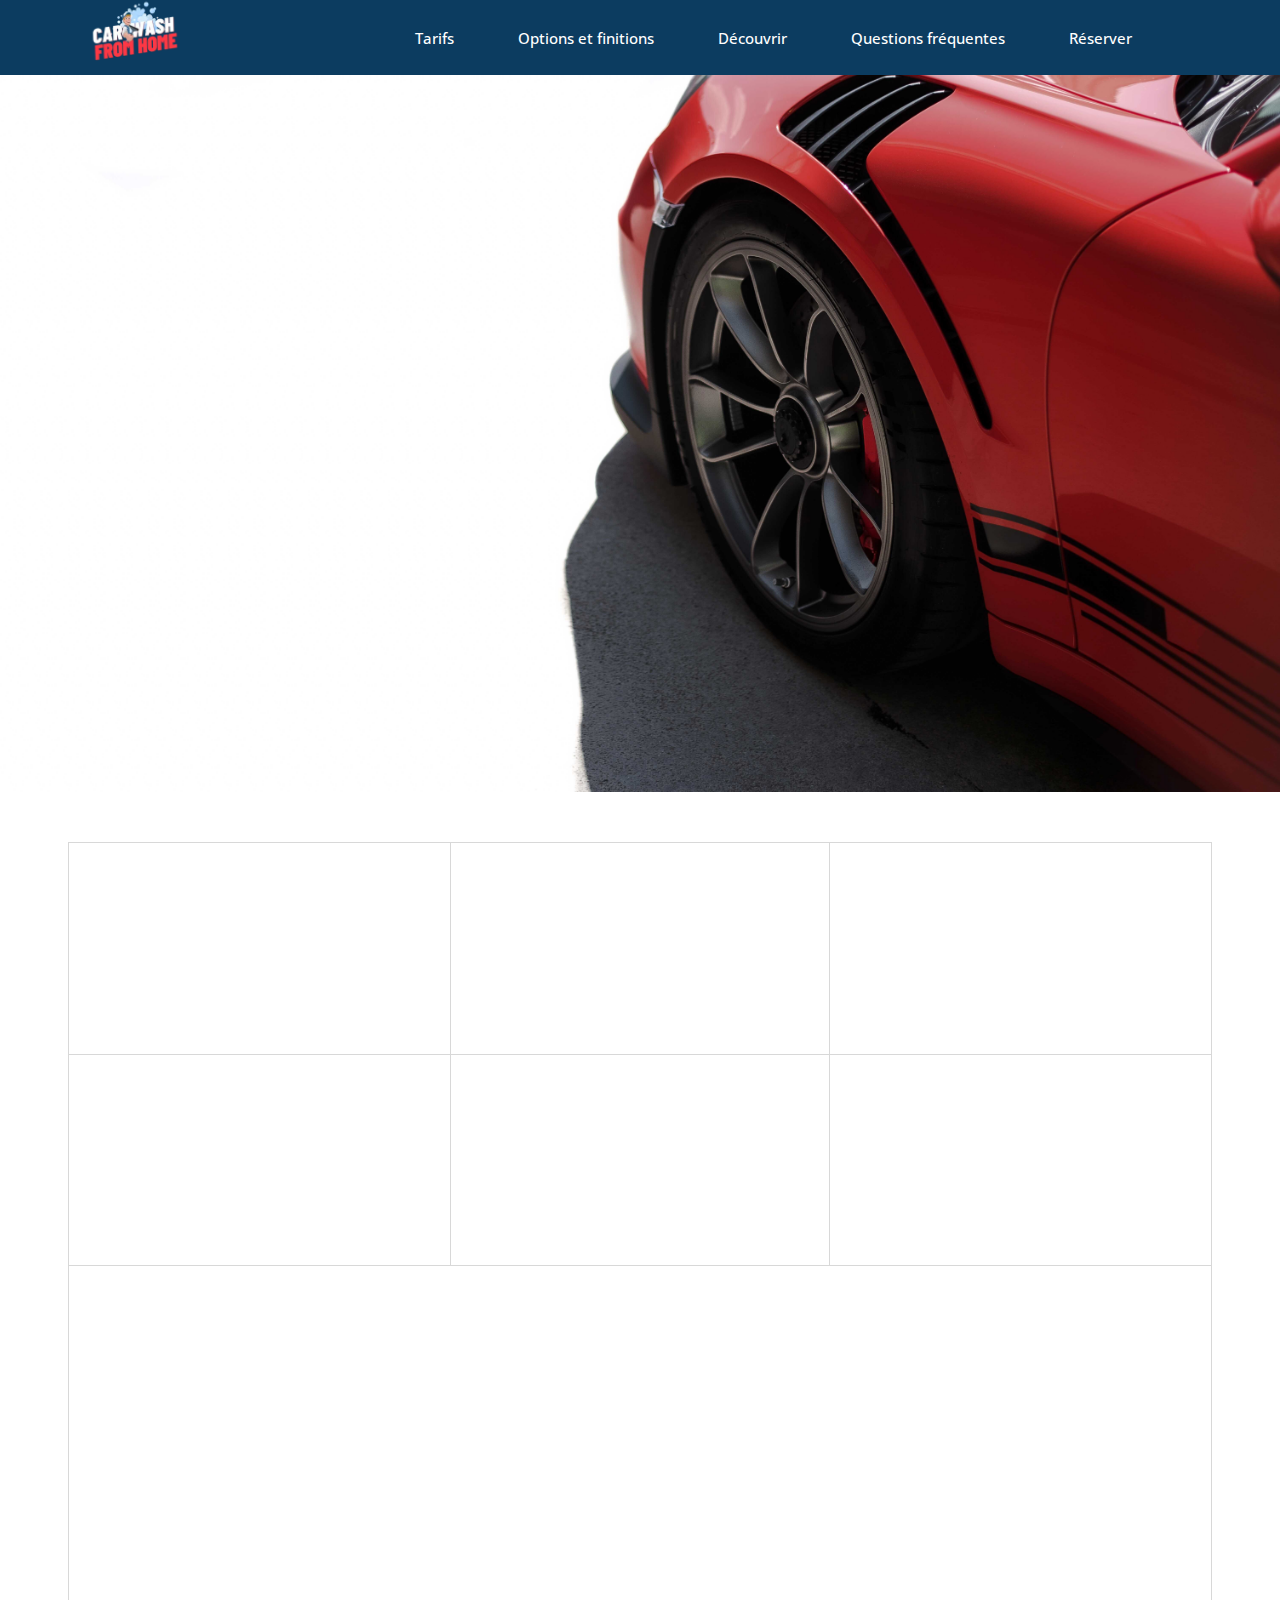
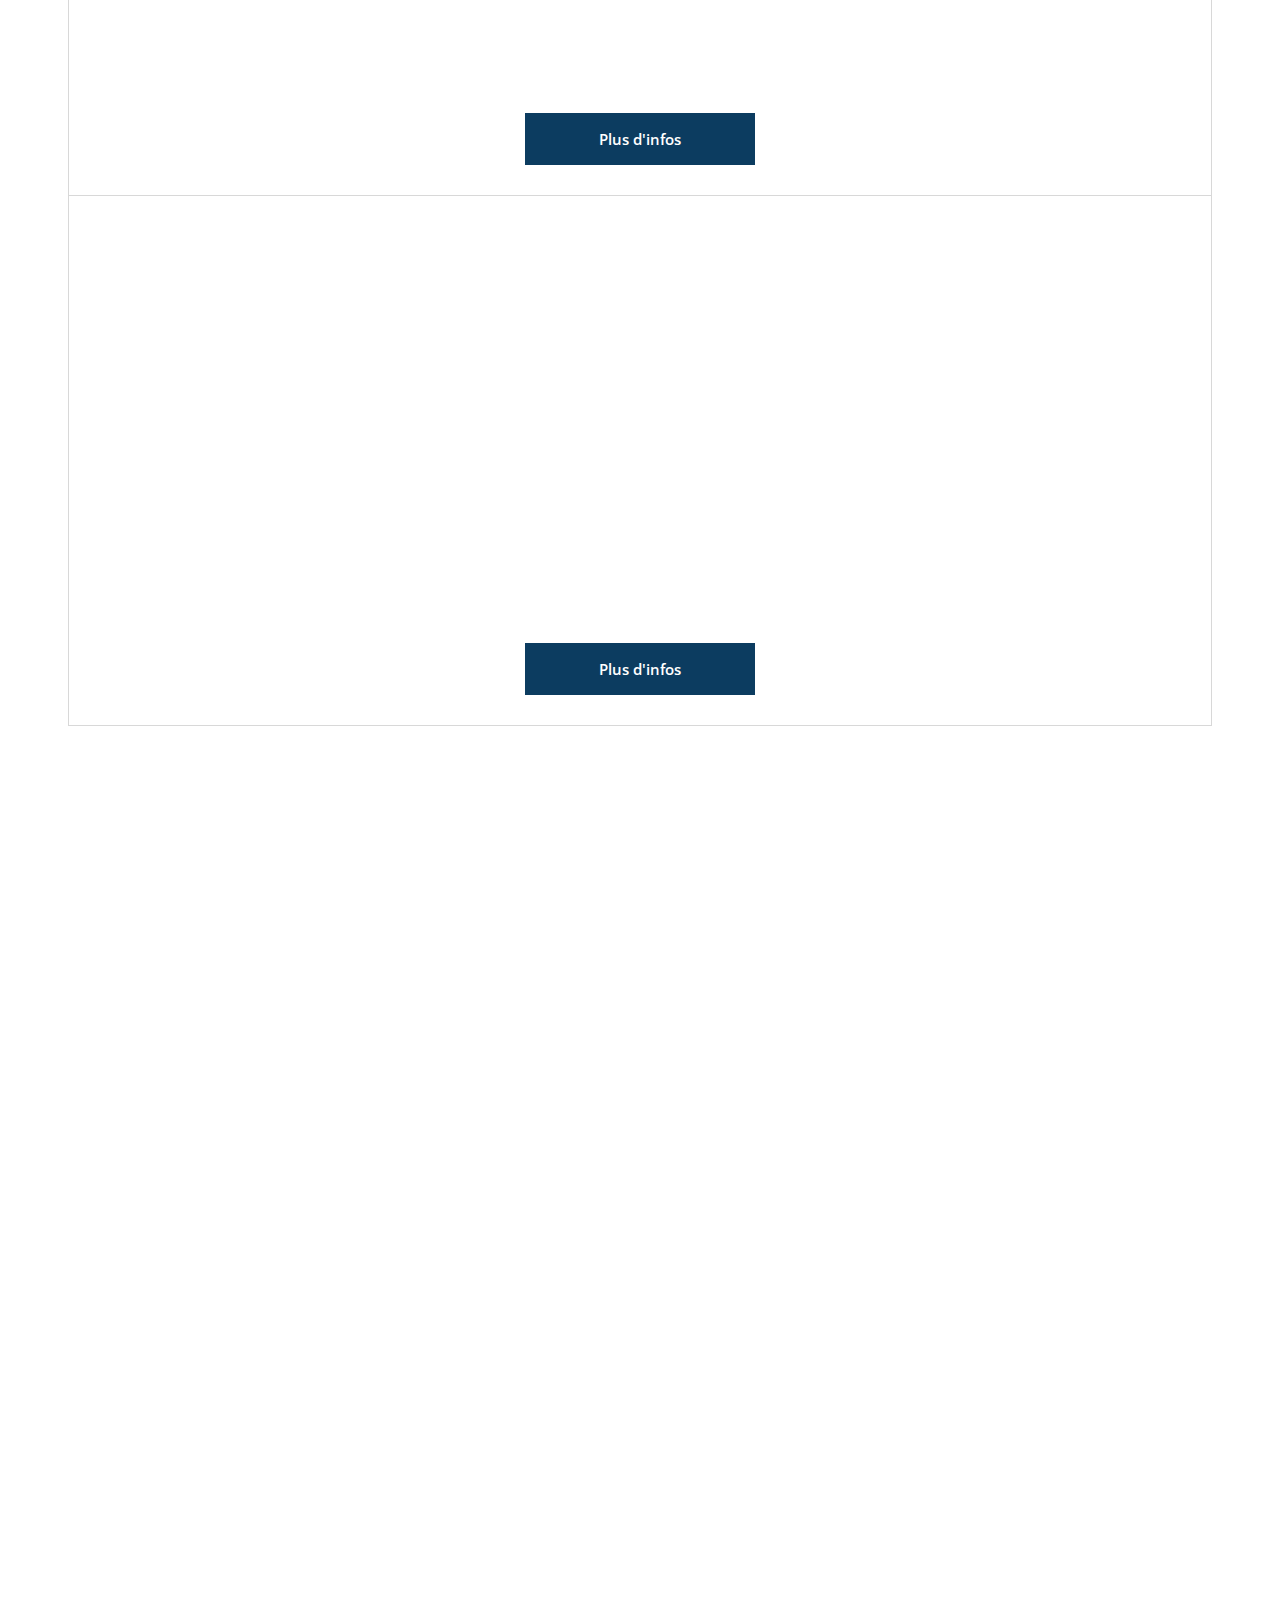
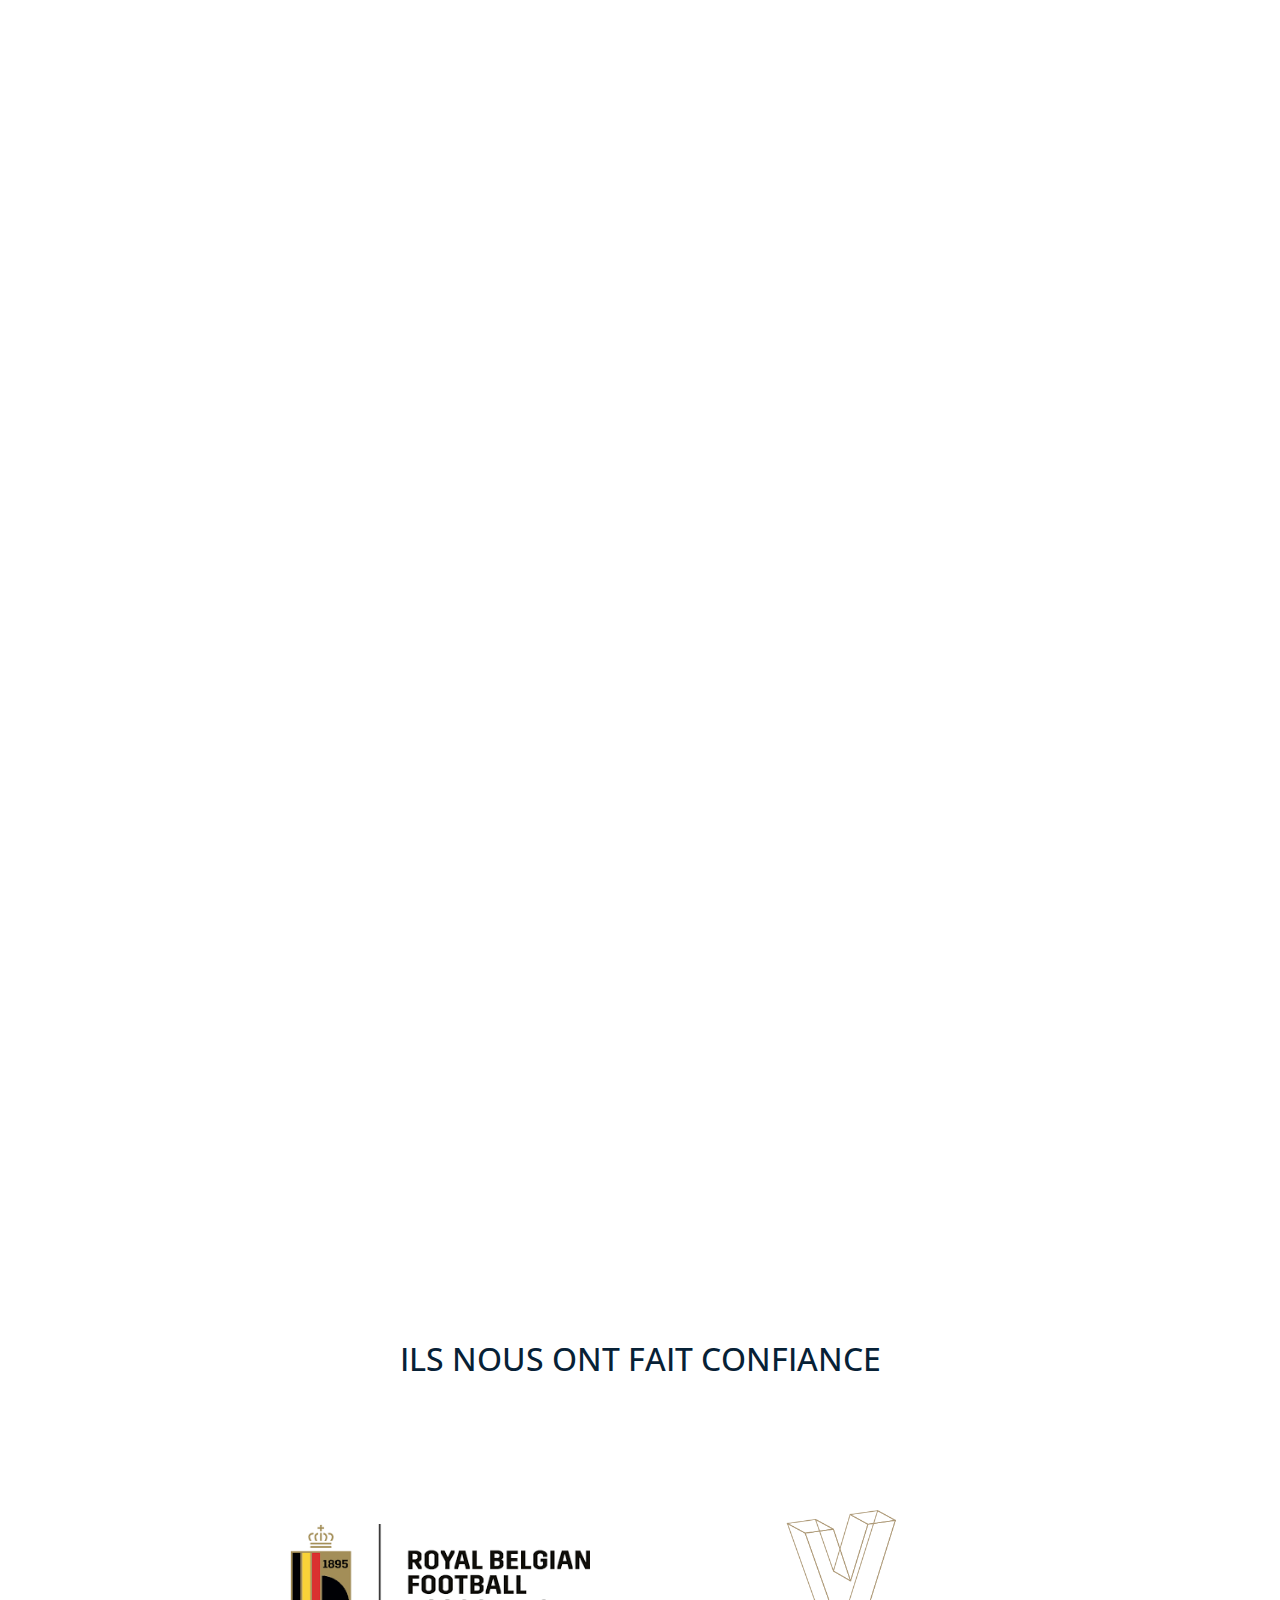
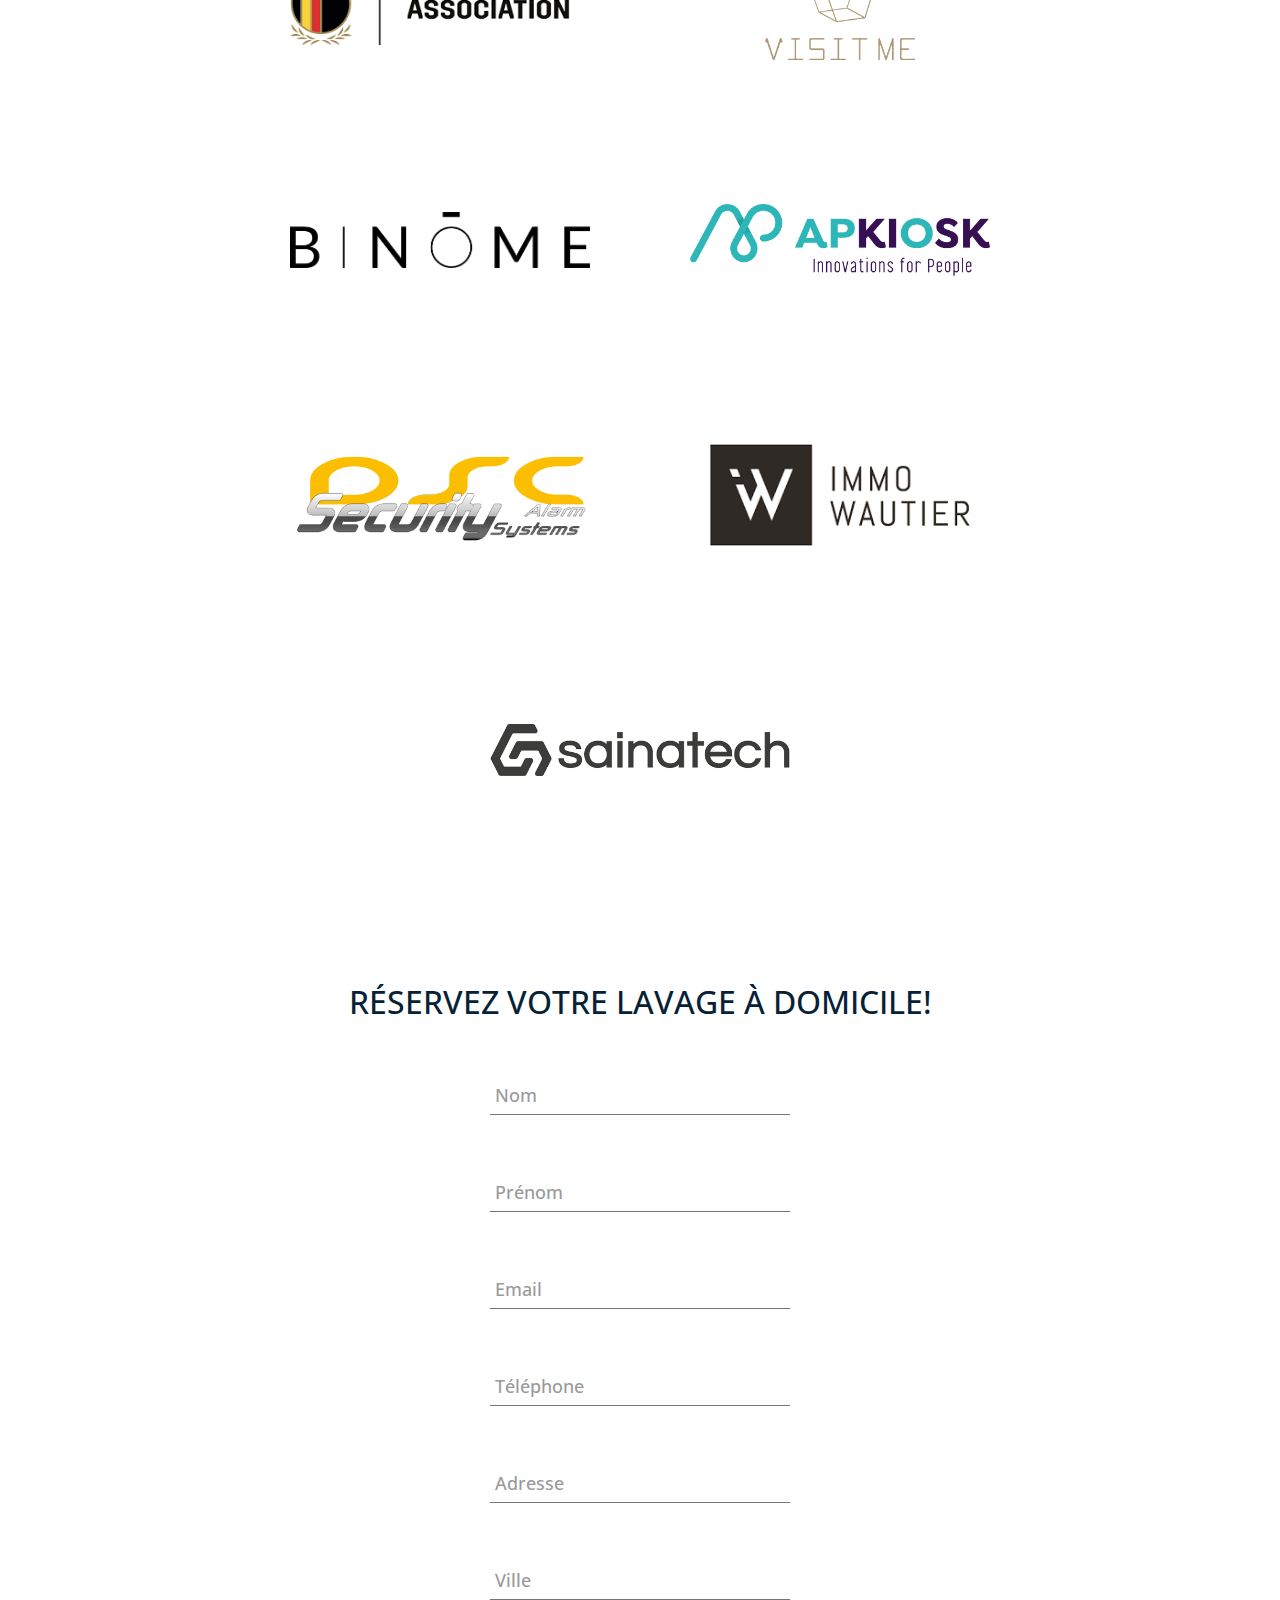
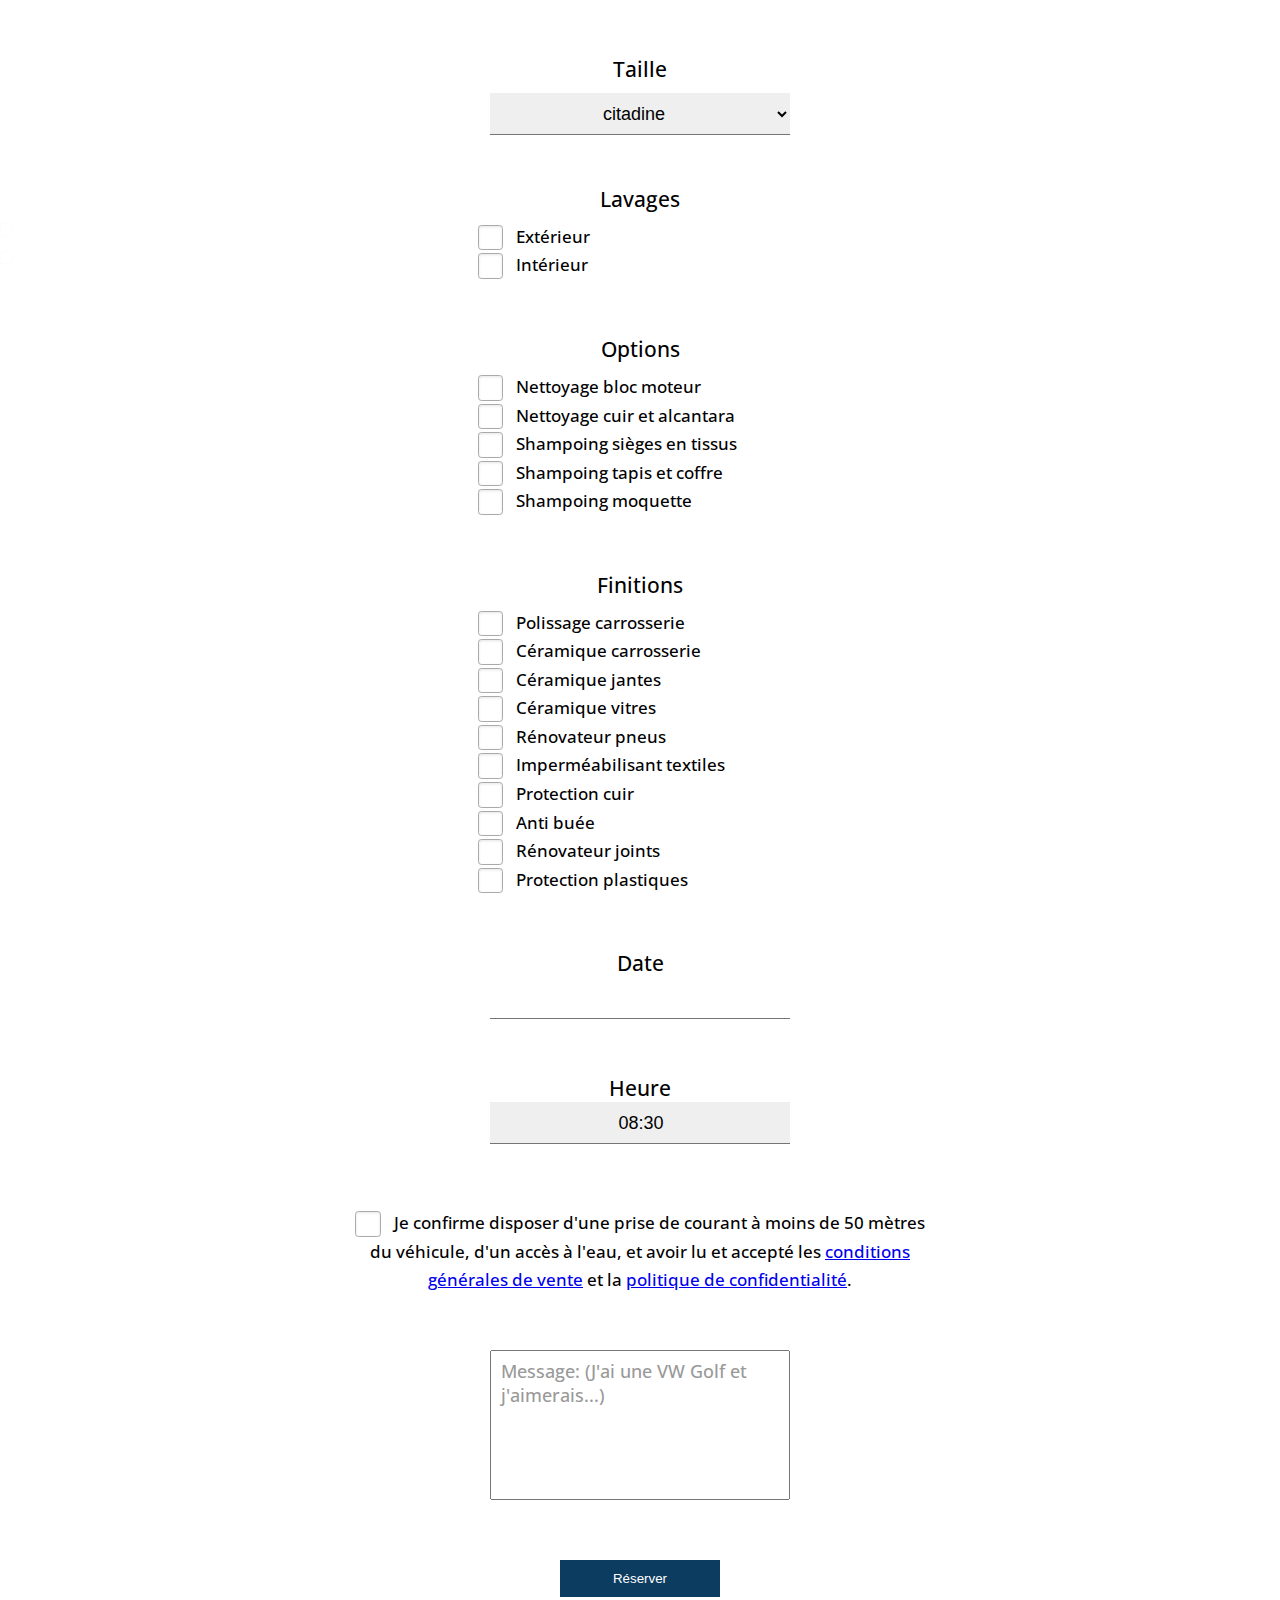
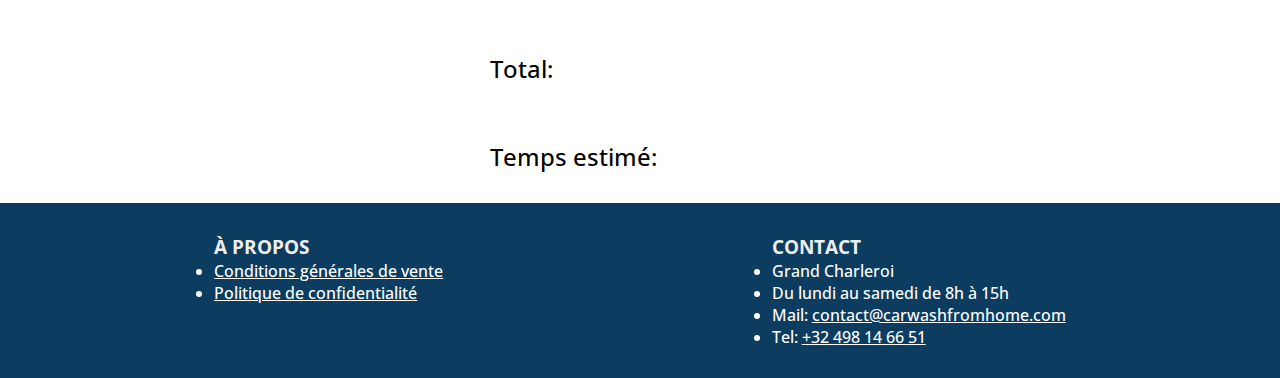
<file: index.html>
<!DOCTYPE html>
<html lang="fr">

<head>
  <link rel="stylesheet" href="./assets/libraries/datepicker/datepicker.material.css">
  <script src="./assets/libraries/datepicker/datepicker.js" defer></script>
  <script src="./assets/libraries/sweetalert/sweetalert.min.js" defer></script>
  <!-- Google tag (gtag.js) -->
  <script async src="https://www.googletagmanager.com/gtag/js?id=G-42059HQN9E"></script>
  <script>
    window.dataLayer = window.dataLayer || [];
    function gtag() { dataLayer.push(arguments); }
    gtag('js', new Date());

    gtag('config', 'G-42059HQN9E');
  </script>
  <meta charset="UTF-8">
  <meta name="viewport" content="width=device-width, initial-scale=1.0">
  <meta name="description"
    content="Car Wash From Home: service de lavage auto complet avec polissage et protection céramique à Charleroi. un nettoyage professionnel directement chez vous. Réservez en ligne !">
  <link rel="stylesheet" href="./assets/styles/index/index.css">
  <link rel="shortcut icon" href="./assets/images/logo4.webp">
  <script src="./assets/scripts/js/anim.js" defer></script>
  <script src="./assets/scripts/js/main.js" type="module" defer></script>
  <title>Car wash à domicile sur Charleroi | Lavage à la main intérieur et extérieur</title>
</head>

<body>
  <header class="header" id="start">
    <nav id="navbar">
      <div class="logo">
        <a href="#start"></a>
      </div>
      <div class="menu">
        <ul>
          <li><a href="#tarif">Tarifs</a></li>
          <li><a href="#options">Options et finitions</a></li>
          <li><a href="./pages/decouvrir.html">Découvrir</a></li>
          <li><a href="./pages/faq.html">Questions fréquentes</a></li>
          <li><a href="#rdv">Réserver</a></li>
        </ul>
      </div>

      <div class="toggle-btn" id="btn">
        <span></span>
        <span></span>
        <span></span>
      </div>

      <div id="side-bar">
        <ul>
          <li><a class="aSideBar" href="#tarif">Tarifs</a></li>
          <li><a class="aSideBar" href="#options">Options et finitions</a></li>
          <li><a class="aSideBar" href="./pages/decouvrir.html">Découvrir</a></li>
          <li><a class="aSideBar" href="./pages/faq.html">Questions fréquentes</a></li>
          <li><a class="aSideBar" href="#rdv">Réserver</a></li>
        </ul>
      </div>

    </nav>
    <div class="header-text" id="header-text">
      <div>
        <p class="p-main-title">Bien plus qu'un simple lavage, une expérience.</p>
        <h1 class="h1-main-title">Lavage professionnel de voiture à domicile</h1>
        <a href="#rdv">Réserver votre lavage</a>
      </div>
    </div>
  </header>

  <section class="tarif" id="tarif">
    <div class="price-container">
      <div class="s">
        <div class="s-title" id="s-title">
          <img src="./assets/images/citadine.webp" alt="small car">
          <h2>citadine</h2>
        </div>
        <div class="s-tarif" id="s-tarif">
          <p>Extérieur: <span class="price">50</span>€</p>
          <p>Intérieur: <span class="price">80</span>€</p>
        </div>
      </div>
      <div class="m">
        <div class="m-title" id="m-title">
          <img src="./assets/images/berline.webp" alt="medium car">
          <h2>berline, coupé</h2>
        </div>
        <div class="m-tarif" id="m-tarif">
          <p>Extérieur: <span class="price">55</span>€</p>
          <p>Intérieur: <span class="price">90</span>€</p>
        </div>
      </div>
      <div class="l">
        <div class="l-title" id="l-title">
          <img src="./assets/images/suv.webp" alt="large car">
          <h2>break, SUV</h2>
        </div>
        <div class="l-tarif" id="l-tarif">
          <p>Extérieur: <span class="price">60</span>€</p>
          <p>Intérieur: <span class="price">100</span>€</p>
        </div>
      </div>
      <div class="utilitaire-medium">
        <div class="uti-m-title" id="uti-m-title">
          <img src="./assets/images/camionette-medium.png" alt="utilitaire">
          <h2>Camionnette s</h2>
        </div>
        <div class="uti-m-tarif" id="uti-m-tarif">
          <p>Extérieur: <span class="price">70</span>€</p>
          <p>Intérieur: <span class="price">100</span>€</p>
        </div>
      </div>
      <div class="utilitaire-large">
        <div class="uti-l-title" id="uti-l-title">
          <img src="./assets/images/camionette-large.png" alt="large car">
          <h2>Camionnette m</h2>
        </div>
        <div class="uti-l-tarif" id="uti-l-tarif">
          <p>Extérieur: <span class="price">80</span>€</p>
          <p>Intérieur: <span class="price">100</span>€</p>
        </div>
      </div>
      <div class="utilitaire-xl">
        <div class="uti-xl-title" id="uti-xl-title">
          <img src="./assets/images/camionette-xl.png" alt="large car" id="camionette-xl">
          <h2>Camionnette l</h2>
        </div>
        <div class="uti-xl-tarif" id="uti-xl-tarif">
          <p>Extérieur: <span class="price">90</span>€</p>
          <p>Intérieur: <span class="price">100</span>€</p>
        </div>
      </div>
    </div>

    <div class="explication-container">
      <div class="exterieur">
        <h3>Extérieur</h3>
        <ul>
          <li><img src="./assets/images/check.svg" alt="check logo">Prélavage carroserie</li>
          <li><img src="./assets/images/check.svg" alt="check logo">Désincrustation insectes</li>
          <li><img src="./assets/images/check.svg" alt="check logo">Shampoing carrosserie finition brillante</li>
          <li><img src="./assets/images/check.svg" alt="check logo">Nettoyage intérieur de portes</li>
          <li><img src="./assets/images/check.svg" alt="check logo">Nettoyage et décontamination ferreuse jantes et
            pneus</li>
          <li><img src="./assets/images/check.svg" alt="check logo">Protection et lustrage carrosserie</li>
          <li><img src="./assets/images/right-arrow_9383963.png" alt="check logo">Entre 1h et 1h30</li>
        </ul>
        <a href="./pages/decouvrir.html">Plus d'infos</a>
      </div>
      <div class="interieur">
        <h3>Intérieur</h3>
        <ul>
          <li><img src="./assets/images/check.svg" alt="check logo">Aspiration en profondeur habitacle et tapis</li>
          <li><img src="./assets/images/check.svg" alt="check logo">Nettoyage pinceau toutes surfaces</li>
          <li><img src="./assets/images/check.svg" alt="check logo">Nettoyage à l'alcool isopropylique
          </li>
          <li><img src="./assets/images/check.svg" alt="check logo">Nettoyage portes</li>
          <li><img src="./assets/images/check.svg" alt="check logo">Nettoyage vitres et miroirs</li>
          <li><img src="./assets/images/check.svg" alt="check logo">Retrait poils d'animaux</li>
          <li><img src="./assets/images/right-arrow_9383963.png" alt="check logo">Entre 1h30 et 2h</li>
        </ul>
        <a href="./pages/decouvrir.html">Plus d'infos</a>
      </div>
    </div>
  </section>

  <section class="options" id="options">
    <div class="options-container">
      <div class="options-title">
        <h3>découvrez nos options</h3>
      </div>
      <div class="options-container-details">
        <div class="nettoyage-bloc-moteur box">
          <img src="./assets/images/bloc-moteur.png" alt="cleaning the engine block">
          <p class="price">30€ - 30min</p>
          <h4>Nettoyage bloc moteur</h4>
          <p>Outre l'esthétique du véhicule, le nettoyage du bloc moteur prolonge la durée de vie du moteur et améliore
            ses performances.</p>
          <button id="btNettoyage-bloc-moteur" class="add_btn_option"
            data-checkbox-id="nettoyage_bloc_moteur">Ajouter</button>
        </div>
        <div class="nettoyage-cuir-alcantara box">
          <img src="./assets/images/sieges-cuir.png" alt="ceramic protection">
          <p class="price">25€ - 20min</p>
          <h4>Nettoyage cuir et alcantara</h4>
          <p>
            Le lavage des sièges en cuir ou en Alcantara préserve leur aspect neuf et leur durabilité.</p>
          <button id="btNettoyage-cuir-alcantara" class="add_btn_option"
            data-checkbox-id="nettoyage_sieges_cuir_alcantara">Ajouter</button>
        </div>
        <div class="shampoing-siege-tissus box">
          <img src="./assets/images/shampouineuse.png" alt="shampooer">
          <p class="price">70€ - 45min</p>
          <h4>Shampoing sièges en tissus</h4>
          <p>
            Le shampoing des sièges en tissu élimine les taches, les odeurs et rafraîchit l'intérieur de votre véhicule.
          </p>
          <button id="btShampoing-siege-tissus" class="add_btn_option"
            data-checkbox-id="shampoing_siege">Ajouter</button>
        </div>
        <div class="shampoing-tapis-coffre box">
          <img src="./assets/images/tapis.png" alt="carpet and boot shampoo">
          <p class="price">40€ - 20min</p>
          <h4>Shampoing tapis et coffre</h4>
          <p>
            Le shampoing des tapis et du coffre élimine la saleté, les allergènes et redonne une apparence propre à
            l'intérieur.
          </p>
          <button id="btShampoing-tapis-coffre" class="add_btn_option"
            data-checkbox-id="shampoing_tapis">Ajouter</button>
        </div>
        <div class="shampoing-moquette box">
          <img src="./assets/images/nettoyage-moquette.jpg" alt="carpet cleaning">
          <p class="price">60€ - 45min</p>
          <h4>Shampoing moquette</h4>
          <p>Redonnez à votre habitacle une
            fraîcheur et une propreté irrésistibles. Offrez à vos pieds le luxe qu'ils méritent, à chaque trajet.</p>
          <button id="btShampoing-moquette" class="add_btn_option"
            data-checkbox-id="shampoing_moquette">Ajouter</button>
        </div>
      </div>
  </section>

  <section class="finitions" id="finitions">
    <div class="finitions-container">
      <div class="finitions-title">
        <h3>découvrez nos finitions</h3>
      </div>
      <div class="finitions-container-details">
        <div class="polissage box">
          <img src="./assets/images/polissage.png" alt="polishing">
          <p class="price">àpd. 600€ - 3h</p>
          <h4>Polissage carrosserie</h4>
          <p>Le polissage carrosserie redonne éclat et brillance, élimine les petites imperfections et protège la
            peinture automobile. (+50€ par taille de véhicule)</p>
          <button id="btPolissage" class="add_btn_finishing" data-checkbox-id="polissage">Ajouter</button>
        </div>
        <div class="protection-ceramique box">
          <img src="./assets/images/ceramique2.png" alt="ceramic protection">
          <p class="price">àpd. 200€ - 1h</p>
          <h4>céramique carroserie</h4>
          <p>
            La protection céramique de la carrosserie offre une barrière durable contre les éléments extérieurs, un
            effet déperlant et une
            brillance éclatante. (+30€ par taille de véhicule)</p>
          <button id="btProtection-ceramique" class="add_btn_finishing"
            data-checkbox-id="ceramique_carrosserie">Ajouter</button>
        </div>
        <div class="protection-ceramique-jantes box">
          <img src="./assets/images/ceramique-jante.png" alt="ceramic protection">
          <p class="price">90€</p>
          <h4>céramique jantes</h4>
          <p>
            La protection céramique pour jantes protège contre la saleté de la route et les agressions extérieures.
            Son effet déperlant facilite l'entretien, tout en offrant une brillance éclatante.</p>
          <button id="btProtection-ceramique-jantes" class="add_btn_finishing"
            data-checkbox-id="ceramique_jantes">Ajouter</button>
        </div>
        <div class="protection-ceramique-vitres box">
          <img src="./assets/images/ceramique-vitre.png" alt="ceramic protection">
          <p class="price">75€</p>
          <h4>Céramique vitres</h4>
          <p>
            Optimise la visibilité tout en assurant une protection exceptionnelle. Crée une
            barrière résistante contre les éléments
            extérieurs, tout en conférant un effet déperlant.
          </p>
          <button id="btProtection-ceramique-vitres" class="add_btn_finishing"
            data-checkbox-id="ceramique_vitres">Ajouter</button>
        </div>
        <div class="renovateur-pneus box">
          <img src="./assets/images/renovateur-pneus.png" alt="tire renovator">
          <p class="price">15€</p>
          <h4>Rénovateur pneus</h4>
          <p>
            Offrez à vos pneus une brillance durable et une protection contre les agressions extérieures, pour une
            allure soignée, kilomètre après kilomètre.</p>
          <button id="btRenovateur-pneus" class="add_btn_finishing" data-checkbox-id="renovateur_pneus">Ajouter</button>
        </div>

        <div class="impermeabilisant-textiles box">
          <img src="./assets/images/impermeabilisant-textile.png" alt="textile waterproofing">
          <p class="price">15€</p>
          <h4>Imperméabilisant textiles</h4>
          <p>
            L'imperméabilisant des textiles protège contre les taches, l'humidité et prolonge la durée de vie des
            tissus.
          </p>
          <button id="btImpermeabilisant-textiles" class="add_btn_finishing"
            data-checkbox-id="impermeabilisant_textiles">Ajouter</button>
        </div>



        <div class="protection-cuir box">
          <img src="./assets/images/protection-cuir.png" alt="leather protection">
          <p class="price">20€</p>
          <h4>Protection cuir</h4>
          <p>
            Préservez l'élégance et la souplesse des sièges en cuir, assurant ainsi un confort et un aspect neufs
            plus longtemps.</p>
          <button id="btProtection-cuir" class="add_btn_finishing" data-checkbox-id="protection_cuir">Ajouter</button>
        </div>
        <div class="anti-buee box">
          <img src="./assets/images/anti-buee.png" alt="anti mouth">
          <p class="price">10€</p>
          <h4>Anti buée</h4>
          <p>
            Profitez
            d'une visibilité claire et constante lors de vos trajets, assurant une conduite en toute sécurité.</p>
          <button id="btAnti-buee" class="add_btn_finishing" data-checkbox-id="anti_buee">Ajouter</button>
        </div>
        <div class="renovateur-joints box">
          <img src="./assets/images/renovateur-joints.png" alt="plastic renovator">
          <p class="price">40€ - 30min</p>
          <h4>Rénovateur joints</h4>
          <p>
            Préservez l'aspect neuf de vos joints pour une apparence impeccable de votre véhicule.</p>
          <button id="btRenovateur-joints" class="add_btn_finishing"
            data-checkbox-id="renovateur_joints">Ajouter</button>
        </div>
        <div class="protection-plastique box">
          <img src="./assets/images/protection-plastique.png" alt="plastic protection">
          <p class="price">20€</p>
          <h4>Protection plastiques</h4>
          <p>
            La protection des plastiques préserve leur aspect neuf, les protège des UV et améliore l'apparence globale
            du
            véhicule.
          </p>
          <button id="btProtection-plastique" class="add_btn_finishing"
            data-checkbox-id="protection_plastiques">Ajouter</button>
        </div>

      </div>
    </div>
  </section>

  <section class="partners" id="partners">

    <div class="partners-title">
      <h3>ils nous ont fait confiance</h3>
    </div>

    <div class="partners-container" id="partners-container">
      <ul id="partners-list">
        <li>
          <img src="./assets/images/rbfa.png" alt="Logo de la fédération belge de football">
        </li>
        <li>
          <img src="./assets/images/visit-me.png" alt="Logo de l'entreprise Visit me">
        </li>
        <li>
          <img src="./assets/images/binome.webp" alt="Logo de l'entreprise Binome">
        </li>
        <li>
          <img src="./assets/images/apkiosk.png" alt="Logo de l'entreprise Apkiosk">
        </li>
        <li>
          <img src="./assets/images/dsc-security.png" alt="Logo de l'entreprise DSC Security">
        </li>
        <li>
          <img src="./assets/images/immo-wautierpng.png" alt="Logo de l'agence immobilière ImmoWautier">
        </li>
        <li>
          <img src="./assets/images/sainatchpng.png" alt="Logo de l'entreprise Sainatech">
        </li>
      </ul>
    </div>
  </section>


  <section class="rdv" id="rdv">
    <dialog id="modal_overlay" class="modal_overlay">
      <section id="modal_content" class="modal_content">
        <img src="./assets/images/croix.png" alt="close button" class="modal_close_button" id="modal_close_button">
        <div class="modal_title">
          <h3>Résumé de la réservation</h3>
        </div>
        <div id="modal_recap" class="modal_recap">
          <aside id="modal_info_left"></aside>
          <aside id="modal_info_right"></aside>
        </div>
        <div class="modal_buttons">
          <button id="modal_button_cancel" class="modal_button_cancel">Annuler</button>
          <button id="modal_button_confirm" class="modal_button_confirm">Confirmer</button>
        </div>
      </section>
    </dialog>

    <dialog class="loading-hamster-overlay" id="loading-hamster-overlay">
      <div aria-label="Orange and tan hamster running in a metal wheel" role="img" class="wheel-and-hamster">
        <div class="wheel"></div>
        <div class="hamster">
          <div class="hamster__body">
            <div class="hamster__head">
              <div class="hamster__ear"></div>
              <div class="hamster__eye"></div>
              <div class="hamster__nose"></div>
            </div>
            <div class="hamster__limb hamster__limb--fr"></div>
            <div class="hamster__limb hamster__limb--fl"></div>
            <div class="hamster__limb hamster__limb--br"></div>
            <div class="hamster__limb hamster__limb--bl"></div>
            <div class="hamster__tail"></div>
          </div>
        </div>
        <div class="spoke"></div>
      </div>
    </dialog>

    <h3>Réservez votre lavage à domicile!</h3>
    <div class="form-container">
      <form action="" id="contact-form">
        <div class="last-name-container">
          <input type="text" id="lastName" name="lastName" required>
          <span class="bar"></span>
          <label for="lastName" id="label_lastName">Nom</label>
          <p class="message-error-lastName" id="message-error-lastName"></p>
        </div>
        <div class="first-name-container">
          <input type="text" id="firstName" name="firsNname" required>
          <span class="bar"></span>
          <label for="firstName" id="label_firstName">Prénom</label>
          <p class="message-error-firstName" id="message-error-firstName"></p>
        </div>
        <div class="email-container">
          <input type="text" id="email" name="email" autocomplete="email" required>
          <span class="bar"></span>
          <label for="email" id="label_email">Email</label>
          <p class="message-error-email" id="message-error-email"></p>
        </div>
        <div class="tel-container">
          <input type="text" id="tel" name="tel" required>
          <span class="bar"></span>
          <label for="tel" id="label_tel">Téléphone</label>
          <p class="message-error-tel" id="message-error-tel"></p>
        </div>
        <div class="adresse-container">
          <input type="text" id="adresse" name="adresse" required>
          <span class="bar"></span>
          <label for="adresse" id="label_adresse">Adresse</label>
          <p class="message-error-adresse" id="message-error-adresse"></p>
        </div>
        <div class="ville-container">
          <input type="text" id="ville" name="ville" required>
          <span class="bar"></span>
          <label for="ville" id="label_ville">Ville</label>
          <p class="message-error-ville" id="message-error-ville"></p>
        </div>
        <div class="formule-container">
          <div class="taille-voiture">
            <label for="taille">Taille</label>
            <select name="taille" id="taille" required>
              <option value="citadine" selected>citadine</option>
              <option value="berline_coupe">berline - coupé</option>
              <option value="break_suv">break - SUV</option>
              <option value="camionnette_s">camionnette S</option>
              <option value="camionnette_m">camionnette M</option>
              <option value="camionnette_l">camionnette L</option>
            </select>
          </div>
          <div class="formule-base-container">
            <div class="title-formule-base">
              <p>Lavages</p>
            </div>
            <div class="exterieur1">
              <input type="checkbox" id="exteriors" name="exterieur1" value="exterieur1" class="classicWash"
                data-name="Extérieur">
              <label for="exteriors">Extérieur</label>
            </div>
            <div class="interieur1">
              <input type="checkbox" id="interiors" name="interieur1" value="interieur1" class="classicWash"
                data-name="Intérieur">
              <label for="interiors">Intérieur</label>
            </div>
          </div>

        </div>
        <div class="options-container">
          <p>Options</p>
          <div class="nettoyage-bloc-moteur">
            <input type="checkbox" id="nettoyage_bloc_moteur" name="nettoyage-bloc-moteur" value="nettoyage-bloc-moteur"
              class="option" data-name="Nettoyage bloc moteur" data-btn-id="btNettoyage-bloc-moteur">
            <label for="nettoyage_bloc_moteur">Nettoyage bloc moteur</label>
          </div>
          <div class="nettoyage-sieges-cuir-alcantara-container">
            <input type="checkbox" id="nettoyage_sieges_cuir_alcantara" name="nettoyage-sieges-cuir-alcantara"
              value="nettoyage-sieges-cuir-alcantara" class="option" data-name="Nettoyage cuir et alcantara"
              data-btn-id="btNettoyage-cuir-alcantara">
            <label for="nettoyage_sieges_cuir_alcantara">Nettoyage cuir et alcantara</label>
          </div>
          <div class="shampoing-siege-container">
            <input type="checkbox" id="shampoing_siege" name="shampoing-siege" value="shampoing-siege" class="option"
              data-name="Shampoing sièges en tissus" data-btn-id="btShampoing-siege-tissus">
            <label for="shampoing_siege">Shampoing sièges en tissus</label>
          </div>
          <div class="shampoing-tapis-container">
            <input type="checkbox" id="shampoing_tapis" name="shampoing-tapis" value="shampoing-tapis" class="option"
              data-name="Shampoing tapis et coffre" data-btn-id="btShampoing-tapis-coffre">
            <label for="shampoing_tapis">Shampoing tapis et coffre</label>
          </div>
          <div class="shampoing-moquette-container">
            <input type="checkbox" id="shampoing_moquette" name="shampoing-moquette" value="shampoing-moquette"
              class="option" data-name="Shampoing moquette" data-btn-id="btShampoing-moquette">
            <label for="shampoing_moquette">Shampoing moquette</label>
          </div>
        </div>
        <div class="finitions-container">
          <p>Finitions</p>
          <div class="polissage-container">
            <input type="checkbox" id="polissage" name="polissage" value="polissage" class="finishing"
              data-name="Polissage carrosserie" data-btn-id="btPolissage">
            <label for="polissage">Polissage carrosserie</label>
          </div>
          <div class="protection-ceramique-container">
            <input type="checkbox" id="ceramique_carrosserie" name="ceramique-carrosserie" value="ceramique-carrosserie"
              class="finishing" data-name="Céramique carrosserie" data-btn-id="btProtection-ceramique">
            <label for="ceramique_carrosserie">Céramique carrosserie</label>
          </div>
          <div class="ceramique-jantes-container">
            <input type="checkbox" id="ceramique_jantes" name="ceramique-jantes" value="ceramique-jantes"
              class="finishing" data-name="Céramique jantes" data-btn-id="btProtection-ceramique-jantes">
            <label for="ceramique_jantes">Céramique jantes</label>
          </div>
          <div class="ceramique-vitres">
            <input type="checkbox" id="ceramique_vitres" name="ceramique-vitres" value="ceramique-vitres"
              class="finishing" data-name="Céramique vitres" data-btn-id="btProtection-ceramique-vitres">
            <label for="ceramique_vitres">Céramique vitres</label>
          </div>
          <div class="renovateur-pneus-container">
            <input type="checkbox" id="renovateur_pneus" name="renovateur-pneus" value="renovateur-pneus"
              class="finishing" data-name="Rénovateur pneus" data-btn-id="btRenovateur-pneus">
            <label for="renovateur_pneus">Rénovateur pneus</label>
          </div>
          <div class="impermeabilisant-textiles-container">
            <input type="checkbox" id="impermeabilisant_textiles" name="impermeabilisant-textiles"
              value="impermeabilisant-textiles" class="finishing" data-name="Imperméabilisant textiles"
              data-btn-id="btImpermeabilisant-textiles">
            <label for="impermeabilisant_textiles">Imperméabilisant textiles</label>
          </div>
          <div class="protection-cuir-container">
            <input type="checkbox" id="protection_cuir" name="protection-cuir" value="protection-cuir" class="finishing"
              data-name="Protection cuir" data-btn-id="btProtection-cuir">
            <label for="protection_cuir">Protection cuir</label>
          </div>
          <div class="anti-buee-container">
            <input type="checkbox" id="anti_buee" name="anti-buee" value="anti-buee" class="finishing"
              data-name="Anti buée" data-btn-id="btAnti-buee">
            <label for="anti_buee">Anti buée</label>
          </div>
          <div class="renovateur-joints-container">
            <input type="checkbox" id="renovateur_joints" name="renovateur-joints" value="renovateur-joints"
              class="finishing" data-name="Rénovateur joints" data-btn-id="btRenovateur-joints">
            <label for="renovateur_joints">Rénovateur joints</label>
          </div>
          <div class="protection-plastiques-container">
            <input type="checkbox" id="protection_plastiques" name="protection-plastiques" value="protection-plastiques"
              class="finishing" data-name="Protection plastiques" data-btn-id="btProtection-plastique">
            <label for="protection_plastiques">Protection plastiques</label>
          </div>
        </div>
        <div class="date-container">
          <p class="title-date">Date</p>
          <label for="date"></label>
          <input type="text" id="datepicker" class="datepicker" autocomplete="off">

          <p class="message-error-date"></p>
          <!-- <p class="message-error-date"></p> -->
        </div>
        <div class="time-container">
          <p class="title-heure">Heure</p>
          <label for="time"></label>
          <select type="time" id="time" name="time">

          </select>
          <p class="message-error-time"></p>
        </div>
        <div class="courant-eau-cgv-container">
          <div class="courant-eau-cgv-container2">
            <input type="checkbox" name="courant-eau" id="courant-eau">
            <label for="courant-eau">
              Je confirme disposer d'une prise de courant à moins de 50 mètres du véhicule, d'un accès à l'eau, et avoir
              lu et
              accepté les <a href="./pages/cgv.html">conditions générales de vente</a> et la <a
                href="./pages/donnees-privees.html">politique de confidentialité</a>.
            </label>
          </div>
        </div>
        <div class="textarea-container">
          <label for="message" id="label_message"></label>
          <textarea id="message" spellcheck="true" placeholder="Message: (J'ai une VW Golf et j'aimerais...)"
            name="message"></textarea>
          <p class="message-error-message" id="message-error-message"></p>
        </div>
        <div class="submit-container">
          <input type="submit" id="submit_btn" value="Réserver">
        </div>
        <div class="price">
          <p>Total: <span id="price_value"></span></p>
        </div>
        <div class="estimated-time">
          <p>Temps estimé: <span id="time_value"></span></p>
        </div>
      </form>
    </div>
  </section>
  <footer class="footer" id="footer">
    <div class="footer-container">
      <div class="apropos">
        <h4>À propos</h4>
        <ul>
          <li><a href="./pages/cgv.html">Conditions générales de vente</a></li>
          <li><a href="./pages/donnees-privees.html">Politique de confidentialité</a></li>
        </ul>
      </div>
      <div class="contact">
        <h4>Contact</h4>
        <ul>
          <li>Grand Charleroi</li>
          <li>Du lundi au samedi de 8h à 15h</li>
          <li class="mail">
            <p>Mail: </p>
            <a href="mailto:contact@carwashfromhome.com">contact@carwashfromhome.com</a>
          </li>
          <li>
            <p>Tel: </p>
            <a href="tel:+32498146651">+32 498 14 66 51</a>
          </li>
        </ul>
      </div>
    </div>
  </footer>
</body>

</html>
</file>
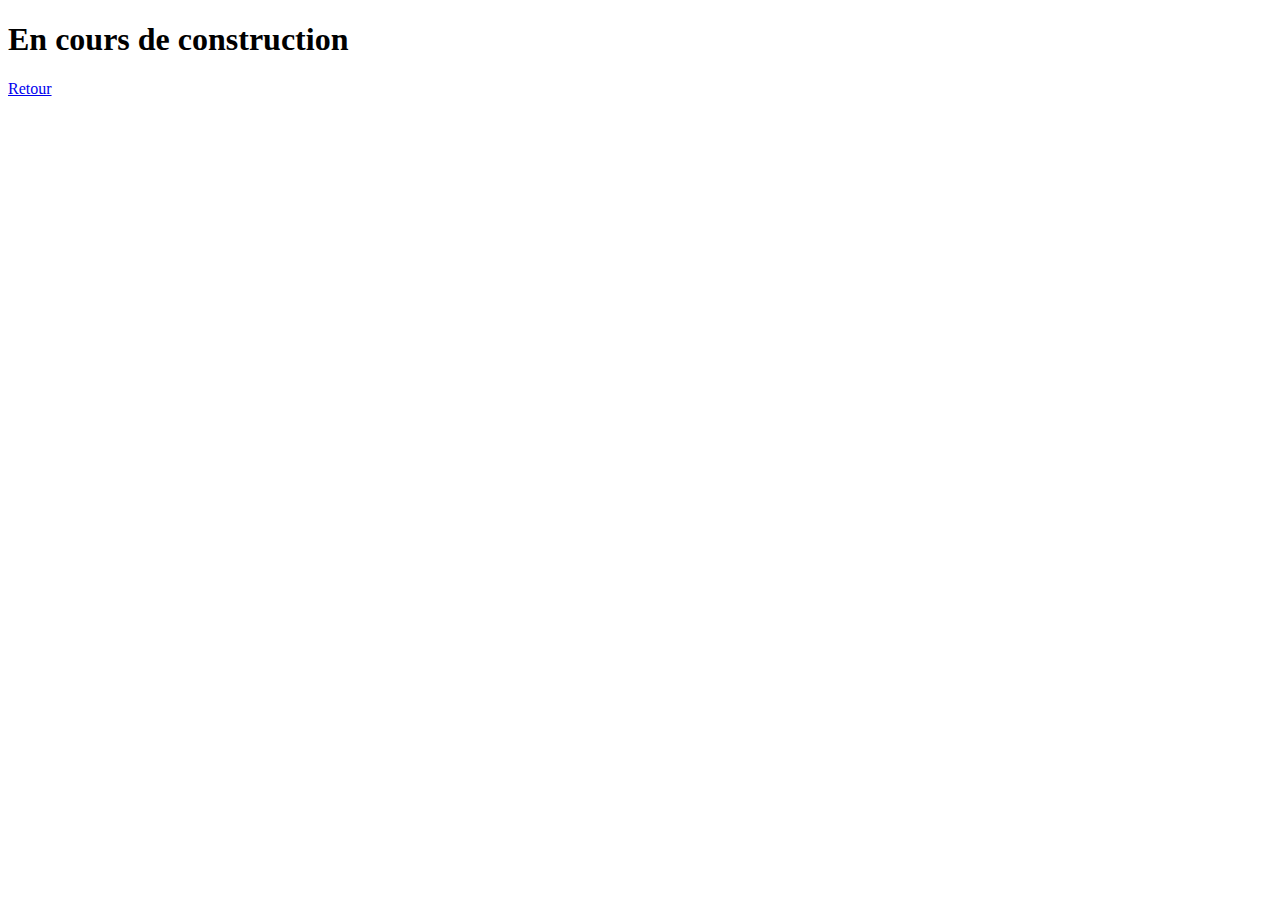
<file: pages/decouvrir.html>
<!DOCTYPE html>
<html lang="en">

<head>
  <meta charset="UTF-8">
  <meta name="viewport" content="width=device-width, initial-scale=1.0">
  <link rel="shortcut icon" href="../assets/images/logo4.webp">

  <title>Document</title>
</head>

<body>
  <h1>En cours de construction</h1>
  <a href="../index.html">Retour</a>
</body>

</html>
</file>
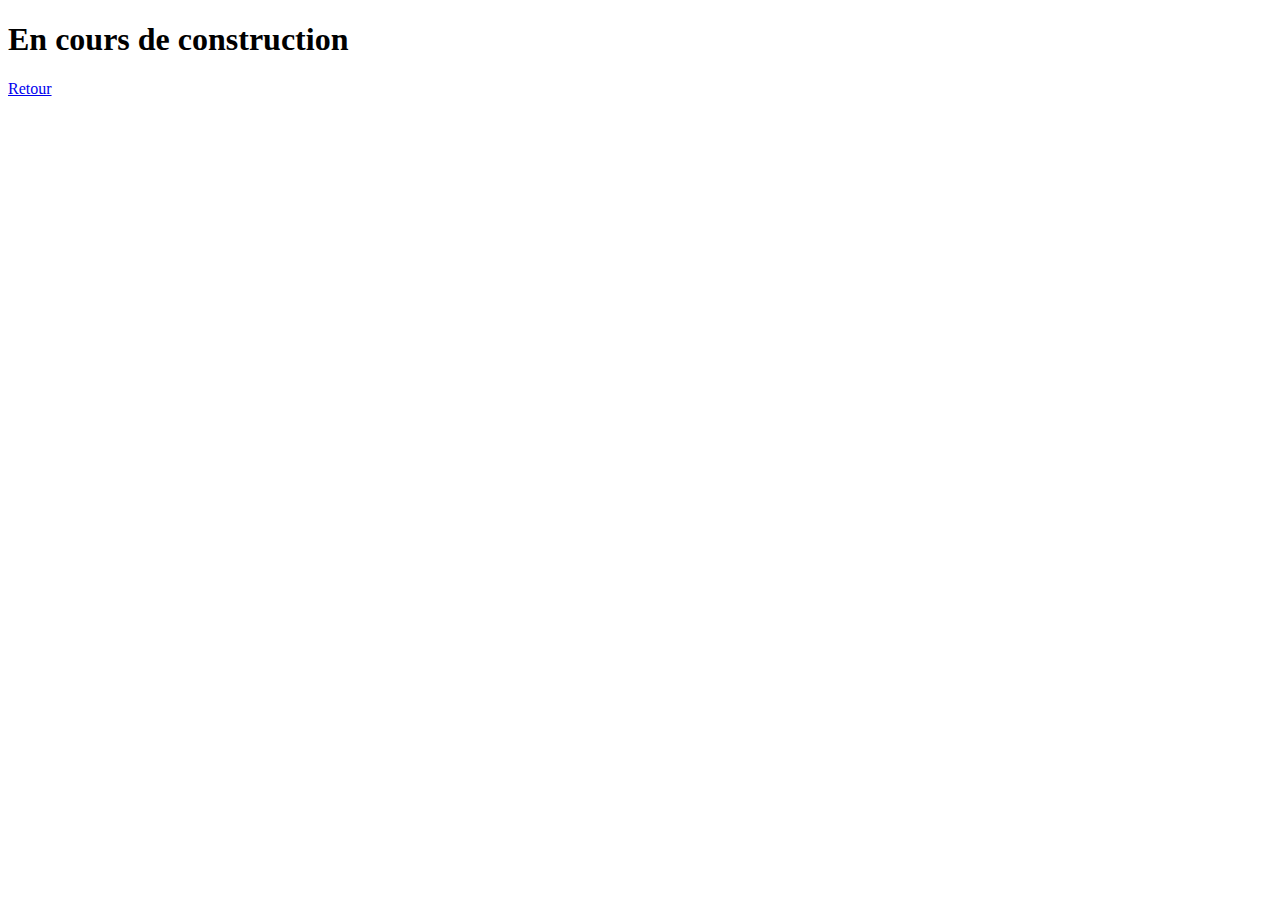
<file: pages/faq.html>
<!DOCTYPE html>
<html lang="en">

<head>
  <meta charset="UTF-8">
  <meta name="viewport" content="width=device-width, initial-scale=1.0">
  <link rel="shortcut icon" href="../assets/images/logo4.webp">

  <title>Document</title>
</head>

<body>
  <h1>En cours de construction</h1>
  <a href="../index.html">Retour</a>

</body>

</html>
</file>
<file: assets/libraries/datepicker/datepicker.material.css>
.datepicker {
  display: inline-block;
  width: 100%;
  -webkit-tap-highlight-color: rgba(0, 0, 0, 0);
}

.datepicker table {
  width: 100%;
  border-collapse: collapse;
  border-spacing: 0;
  border: 0;
}

.datepicker table th,
.datepicker table td {
  width: calc(100% / 7);
  padding: 0;
}

.datepicker table th {
  color: #90caf9;
  text-transform: uppercase;
  font-size: 0.5rem;
  line-height: 4;
  font-weight: bold;
  text-align: center;
}

.datepicker__wrapper {
  color: #333;
  border-radius: 0.125rem;
  font-family: "Helvetica Neue", Helvetica, Arial, sans-serif;
  padding: 0.5rem;
  position: relative;
  z-index: 1;
  background: white;
  border: 1px solid #2196f3;
  width: 16rem;
}

.datepicker__wrapper::after {
  content: "";
  display: table;
  clear: both;
}

.datepicker:not(.is-inline) .datepicker__wrapper {
  box-shadow: 0 1px 3px rgba(0, 0, 0, 0.1), 0 1px 2px rgba(0, 0, 0, 0.2);
  margin: 0.25rem 0;
}

.datepicker__header {
  position: relative;
  text-align: center;
  background: #2196f3;
  padding: 0.25rem;
  margin: -0.5rem -0.5rem 0;
}

.datepicker__title {
  display: inline-block;
  padding: 0.25rem;
  font-size: 0.875rem;
  line-height: 1.5rem;
  font-weight: bold;
  color: white;
}

.datepicker__prev,
.datepicker__next {
  display: block;
  cursor: pointer;
  position: relative;
  outline: none;
  width: 2rem;
  height: 2rem;
  border-radius: 50%;
  background: no-repeat center / 60%;
  font-size: 0;
}

.datepicker__prev:hover,
.datepicker__next:hover {
  background-color: #1e88e5;
}

.datepicker__prev {
  float: left;
  background-image: url('data:image/svg+xml,<svg xmlns="http://www.w3.org/2000/svg" width="18" height="18" viewBox="0 0 18 18"><path d="M15 8.25H5.87l4.19-4.19L9 3 3 9l6 6 1.06-1.06-4.19-4.19H15v-1.5z" fill="white"/></svg>');
}

.datepicker__next {
  float: right;
  background-image: url('data:image/svg+xml,<svg xmlns="http://www.w3.org/2000/svg" width="18" height="18" viewBox="0 0 18 18"><path d="M9 3L7.94 4.06l4.19 4.19H3v1.5h9.13l-4.19 4.19L9 15l6-6z" fill="white"/></svg>');
}

.datepicker__prev.is-disabled,
.datepicker__next.is-disabled {
  pointer-events: none;
  cursor: default;
  opacity: 0.4;
}

.datepicker__time {
  padding: 0.5rem 1rem;
  margin: 0 -0.5rem;
  font-size: 0.75rem;
  text-align: right;
  background: #e3f2fd;
  border-bottom: 1px solid #bbdefb;
}

.datepicker__label {
  margin-right: 1rem;
  color: rgba(0, 0, 0, 0.4);
  float: left;
}

.datepicker__field {
  display: inline-block;
  margin: 0 0.125rem;
  color: #333;
  width: 2ch;
}

.datepicker__field span {
  display: block;
  width: 100%;
}

.datepicker__day {
  color: #333;
}

.datepicker__day div {
  cursor: pointer;
  display: block;
  box-sizing: border-box;
  border: 0;
  margin: 0;
  background: transparent;
  position: relative;
  border-radius: 50%;
}

.datepicker__day div::after {
  content: "";
  display: block;
  border-radius: 50%;
  padding-top: 100%;
  position: relative;
  background: inherit;
  z-index: 1;
}

.datepicker__day div:hover,
.datepicker__day.is-highlighted div {
  background: #e3f2fd;
}

.datepicker__day.is-today {
  color: #2196f3;
}

.datepicker__day.is-today div::after {
  box-shadow: inset 0 0 0 1px currentColor;
}

.datepicker__day.is-today.is-disabled.is-selected div::after,
.datepicker__day.is-today.is-otherMonth.is-selected div::after {
  box-shadow: none;
}

.datepicker__day.is-selected div {
  background: #2196f3;
}

.datepicker__day.is-selected:hover div::after {
  background: #1e88e5;
}

.datepicker__day.is-selected .datepicker__daynum {
  font-weight: bold;
  color: white;
}

.datepicker__day.is-selected + .is-selected div::before,
.datepicker__day.is-highlighted + .is-highlighted div::before {
  content: "";
  position: absolute;
  top: 0;
  left: -50%;
  width: 100%;
  height: 100%;
  background: inherit;
  z-index: 0;
}

.datepicker__day.is-disabled,
.datepicker__day.is-otherMonth {
  cursor: default;
  pointer-events: none;
  color: #bbdefb;
}

.datepicker__day.is-disabled.is-selected .datepicker__daynum,
.datepicker__day.is-otherMonth.is-selected .datepicker__daynum {
  color: rgba(0, 0, 0, 0.2);
}

.datepicker__day.is-disabled.is-selected div,
.datepicker__day.is-otherMonth.is-selected div,
.datepicker__day.is-disabled.is-selected + .is-selected div::before,
.datepicker__day.is-otherMonth.is-selected + .is-selected div::before {
  background: #e3f2fd;
}

.datepicker__daynum {
  position: absolute;
  top: 50%;
  left: 0;
  width: 100%;
  font-size: 0.75rem;
  line-height: 1rem;
  margin-top: -0.5rem;
  text-align: center;
  z-index: 2;
}
</file>
